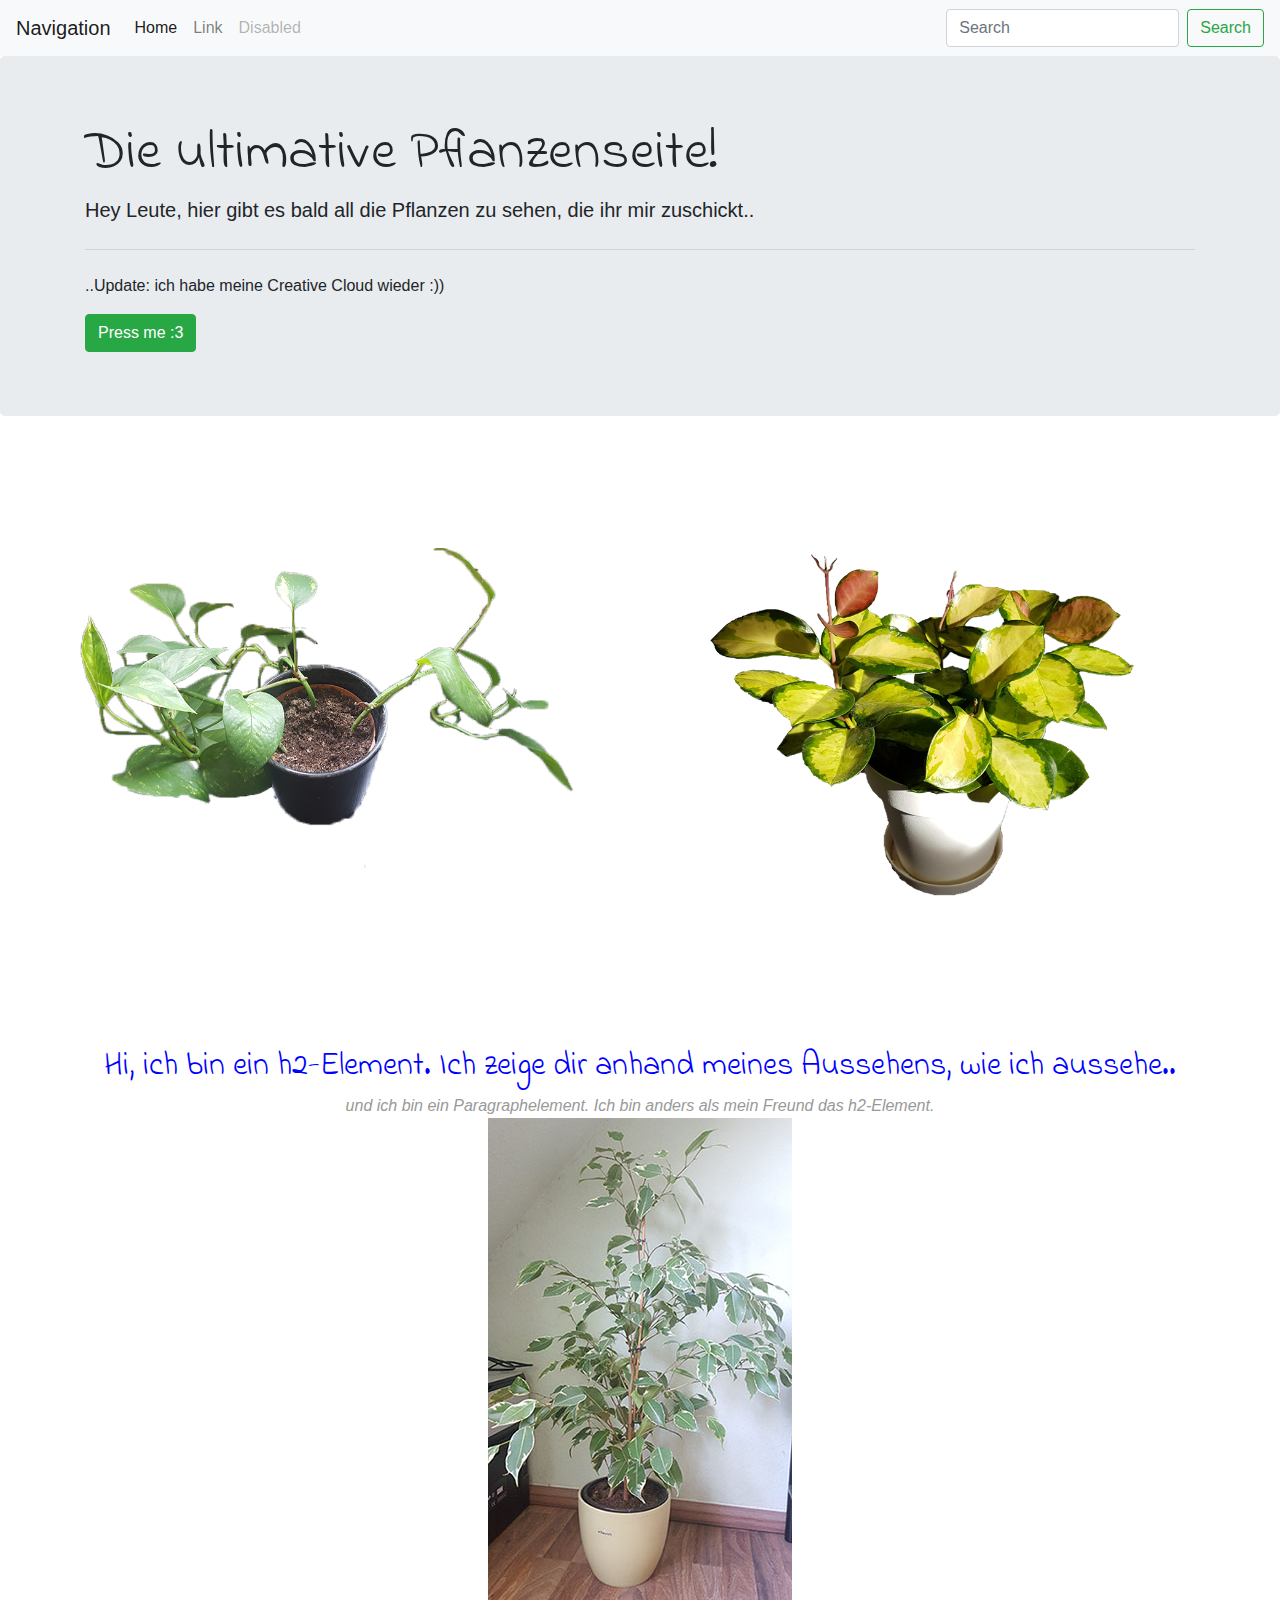
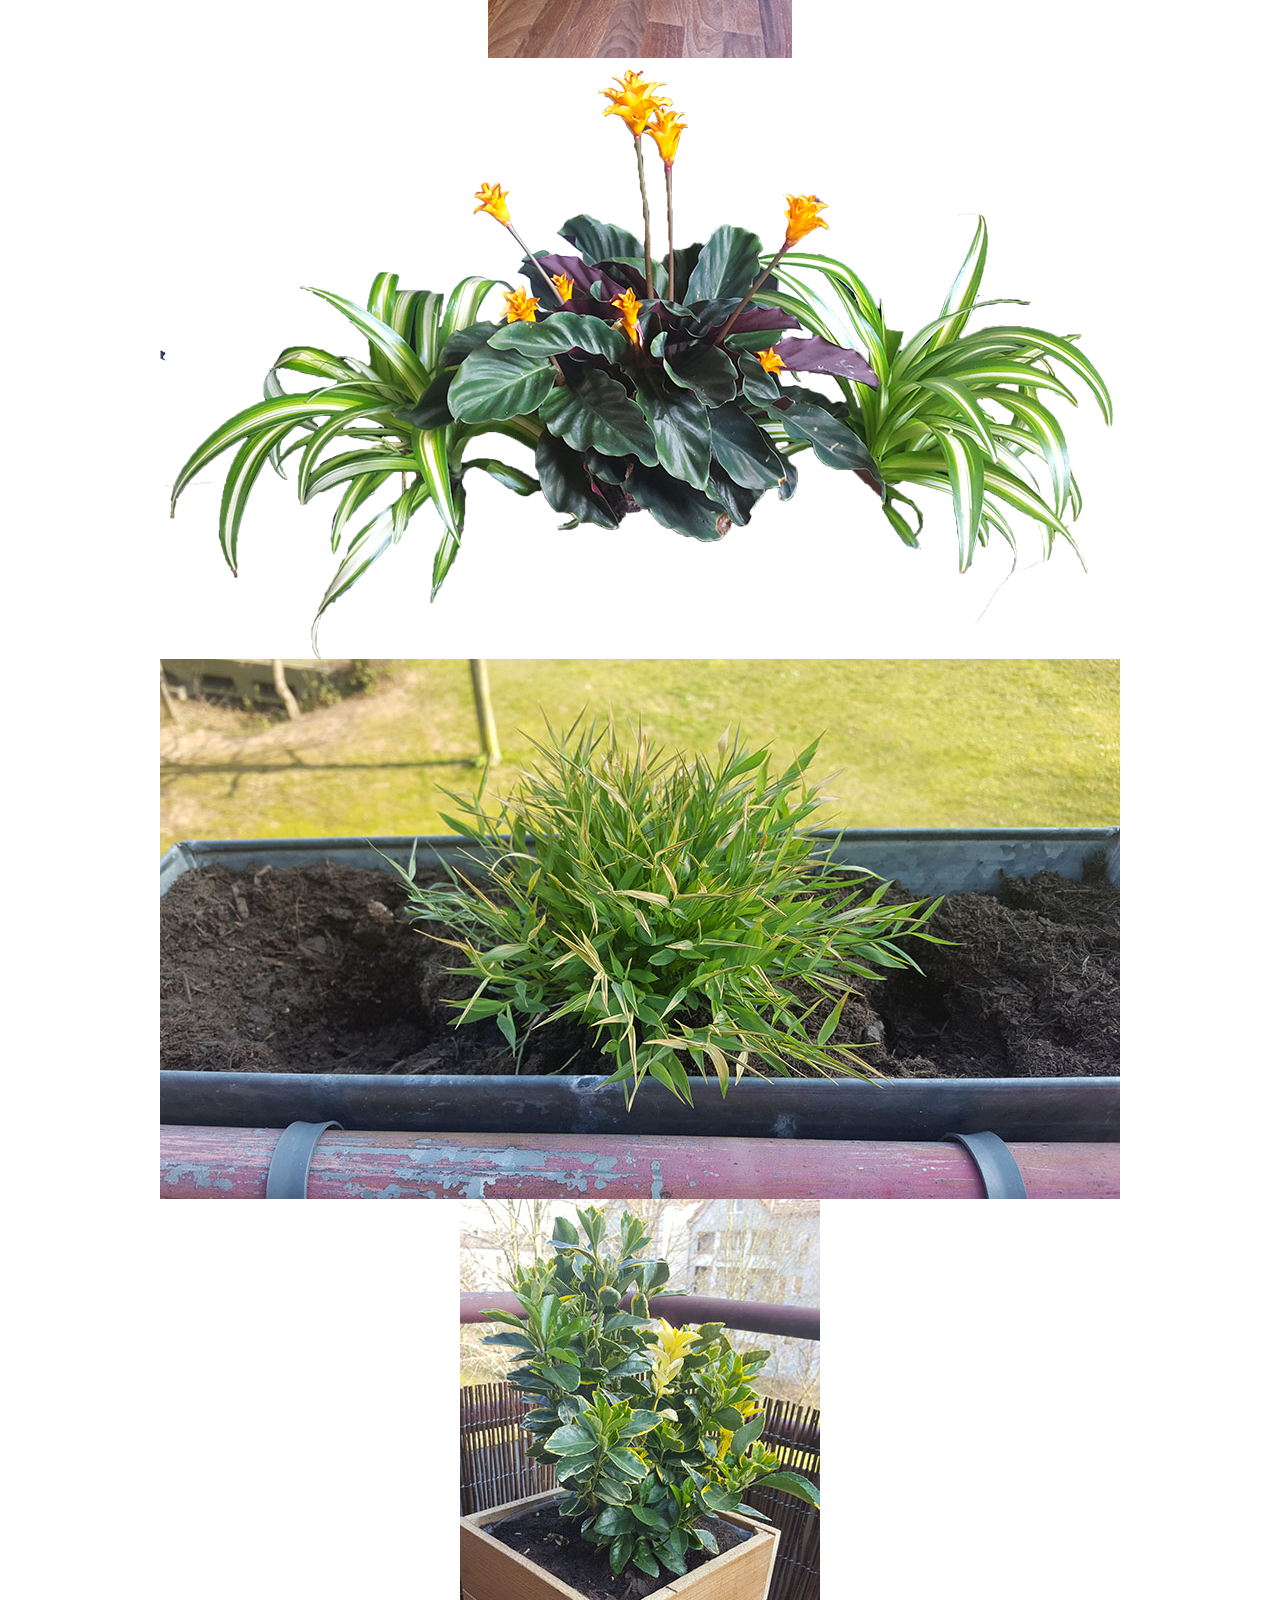
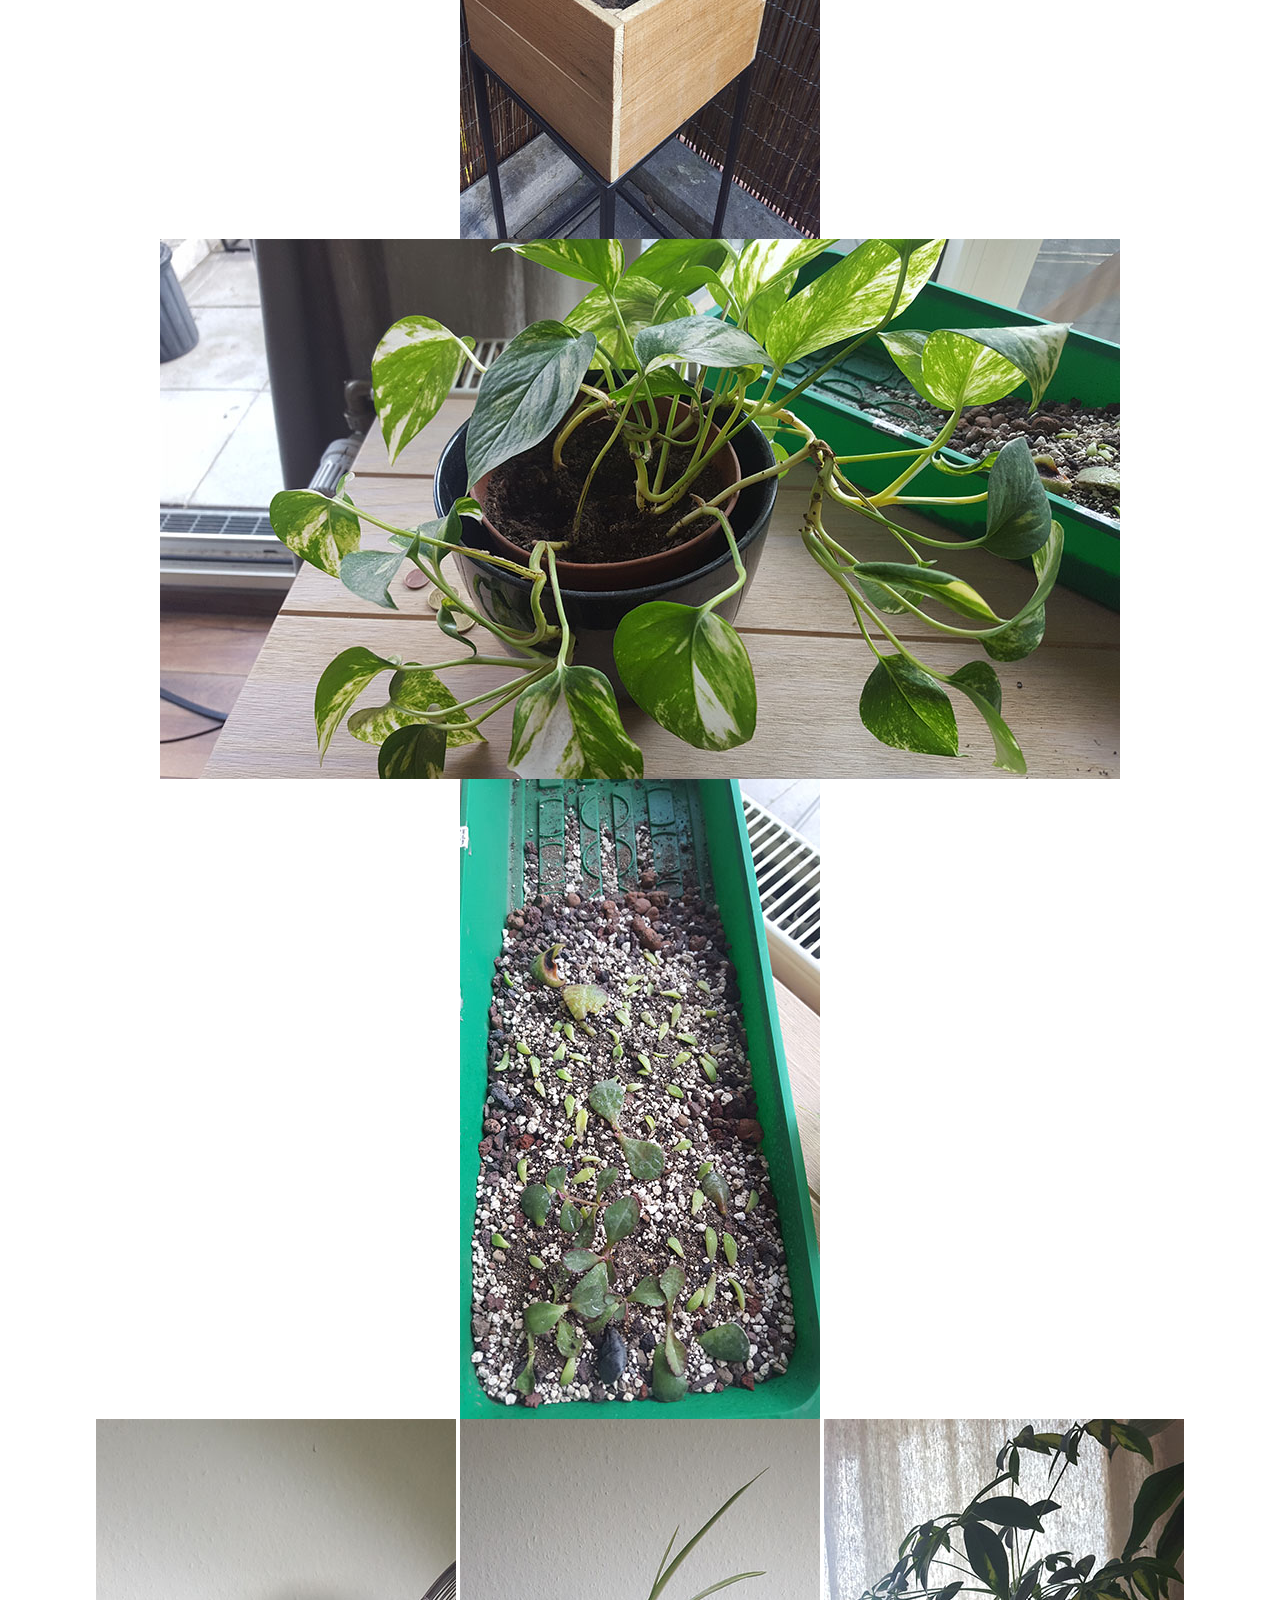
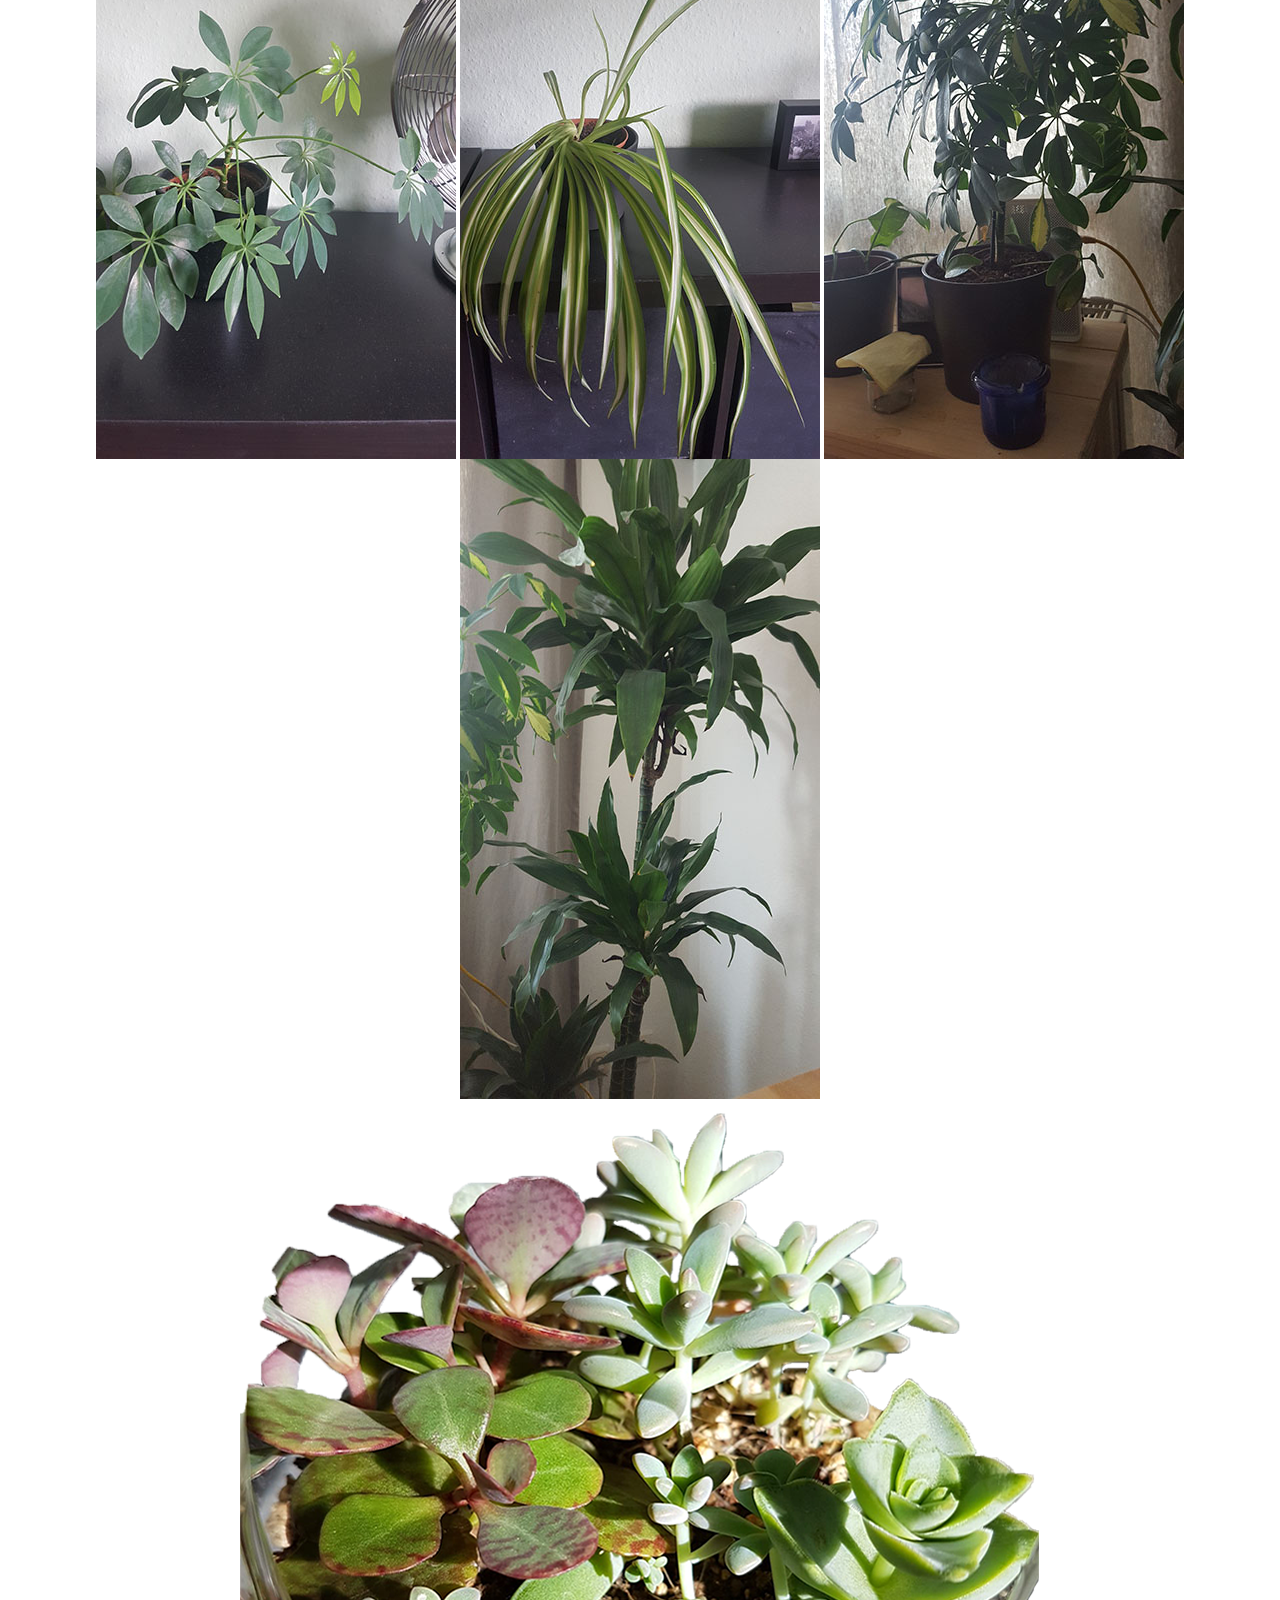
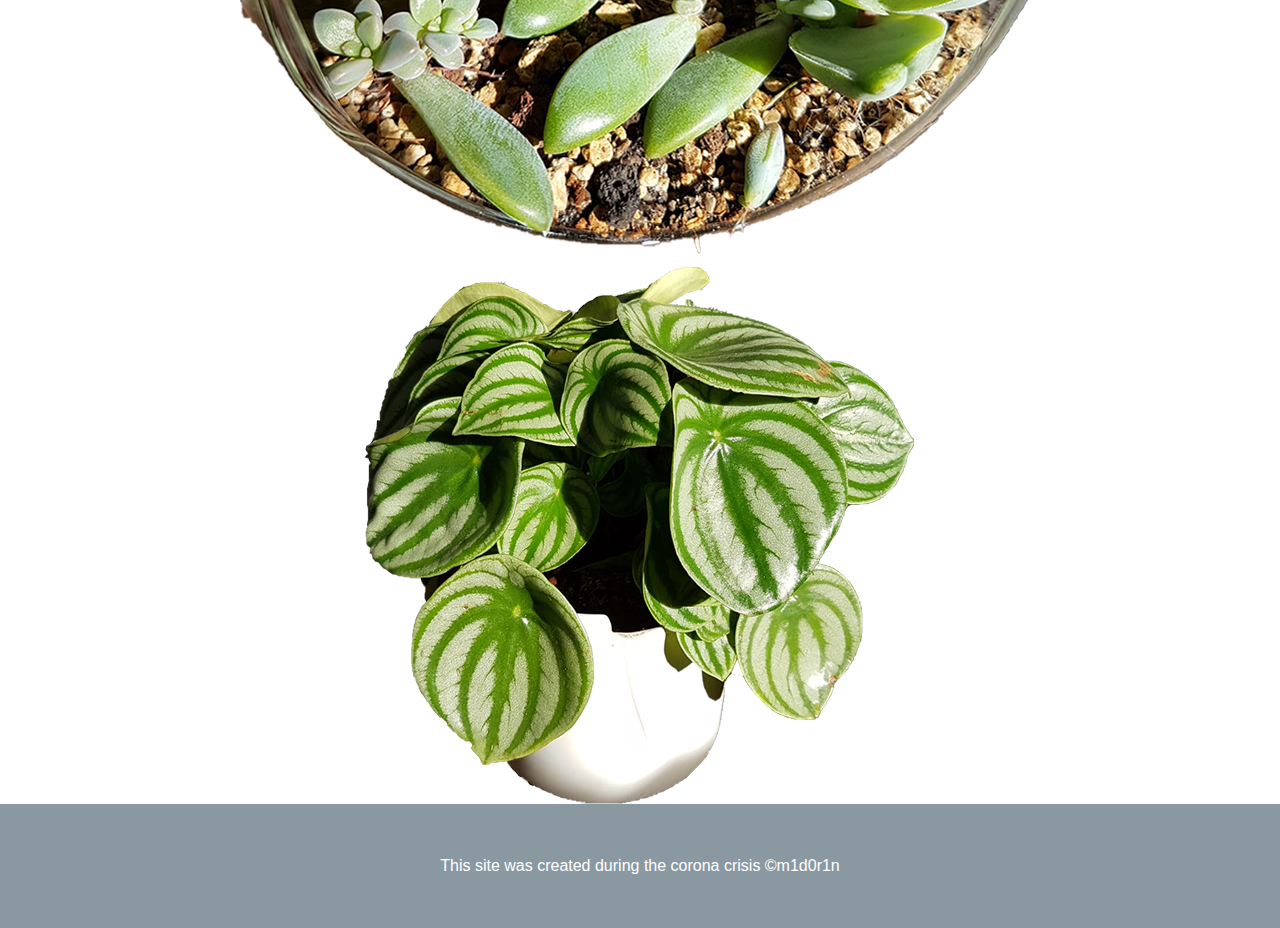
<file: index.html>
<!DOCTYPE html>
<html>
<head>
	<title>Pflanzenseite</title>
	<link rel="icon" href="img/14-1.png">
	<link href="https://fonts.googleapis.com/css2?family=Indie+Flower&display=swap" rel="stylesheet">
	<link rel="stylesheet" type="text/css" href="css/plantstyle.css">
	<link rel="stylesheet" type="text/css" href="css/bootstrap.css">
</head>
<body>
<nav class="navbar navbar-expand-lg navbar-light bg-light">
  <a class="navbar-brand" href="#">Navigation</a>
  <button class="navbar-toggler" type="button" data-toggle="collapse" data-target="#navbarTogglerDemo02" aria-controls="navbarTogglerDemo02" aria-expanded="false" aria-label="Toggle navigation">
    <span class="navbar-toggler-icon"></span>
  </button>

  <div class="collapse navbar-collapse" id="navbarTogglerDemo02">
    <ul class="navbar-nav mr-auto mt-2 mt-lg-0">
      <li class="nav-item active">
        <a class="nav-link" href="#">Home <span class="sr-only">(current)</span></a>
      </li>
      <li class="nav-item">
        <a class="nav-link" href="#">Link</a>
      </li>
      <li class="nav-item">
        <a class="nav-link disabled" href="#" tabindex="-1" aria-disabled="true">Disabled</a>
      </li>
    </ul>
    <form class="form-inline my-2 my-lg-0">
      <input class="form-control mr-sm-2" type="search" placeholder="Search">
      <button class="btn btn-outline-success my-2 my-sm-0" type="submit">Search</button>
    </form>
  </div>
</nav>

	<div class="jumbotron">
		<div class="container">
  <h1 class="display-4">Die ultimative Pflanzenseite!</h1>
  <p class="lead">Hey Leute, hier gibt es bald all die Pflanzen zu sehen, die ihr mir zuschickt..</p>
  <hr class="my-4">
  <p>..Update: ich habe meine Creative Cloud wieder :))</p>
			
  <button type="button" class="btn btn-success" id="MöP-Button">Press me :3</button>
  <p style="display:none;" id="hidden-text"> MöP MöP MöP MöP MöP MöP MöP MöP MöP MöP MöP MöP MöP MöP MöP MöP MöP MöP MöP MöP MöP MöP MöP MöP MöP MöP MöP MöP MöP MöP MöP MöP MöP MöP MöP MöP MöP MöP MöP MöP MöP MöP MöP MöP MöP MöP MöP MöP MöP MöP MöP MöP MöP MöP MöP MöP MöP MöP MöP <a href="https://www.ecosia.org/">MöP</a> MöP MöP MöP MöP MöP MöP MöP MöP MöP MöP MöP MöP MöP MöP MöP MöP MöP MöP MöP MöP MöP MöP MöP MöP MöP MöP MöP MöP MöP MöP MöP MöP MöP MöP MöP MöP MöP MöP MöP MöP MöP MöP MöP MöP MöP MöP MöP MöP MöP MöP MöP MöP MöP MöP MöP MöP MöP MöP MöP MöP MöP MöP MöP MöP MöP MöP MöP MöP MöP MöP MöP MöP MöP MöP MöP MöP MöP MöP MöP MöP MöP MöP MöP MöP MöP MöP MöP MöP MöP MöP MöP MöP MöP MöP MöP MöP MöP MöP MöP MöP MöP MöP MöP MöP MöP MöP MöP MöP MöP MöP MöP MöP MöP MöP MöP MöP MöP MöP MöP MöP MöP MöP MöP MöP MöP MöP MöP MöP MöP MöP MöP MöP MöP MöP MöP =) </p>
			</div>
</div>
	<!-- header element -->
	<header>
		<img src="img/1-2.png">
		<img src="img/13-1.png">
		<h1>Pflanzenbestand von zu Hause</h1>
	</header>

	<!-- main element -->
	<main>
		<h2>Hi, ich bin ein h2-Element. Ich zeige dir anhand meines Aussehens, wie ich aussehe..</h2>
		<p class="caption">und ich bin ein Paragraphelement. Ich bin anders als mein Freund das h2-Element.</p>
		
	<!-- Pflanzenblock -->

		<img src="img/2-2.jpg">
		<img src="img/3-3.png"><br>
		<img src="img/6-1.jpg">
		<img src="img/7-1.jpg"><br>
		<img src="img/8-1.jpg">
		<img src="img/9-1.jpg"><br>
		<img src="img/4-1.jpg">
		<img src="img/5-1.jpg">
		<img src="img/10-1.jpg">
		<img src="img/11-1.jpg"><br>
		<img src="img/15-2.png">
		<img src="img/14-1.png">
		

		
	</main>
	<script src="js/jquery-3.5.0.js"></script>
	<script src="js/plantscripts.js"></script>
</body>
<footer>
	<p>This site was created during the corona crisis &copy;m1d0r1n</p>
</footer>
</html>
</file>
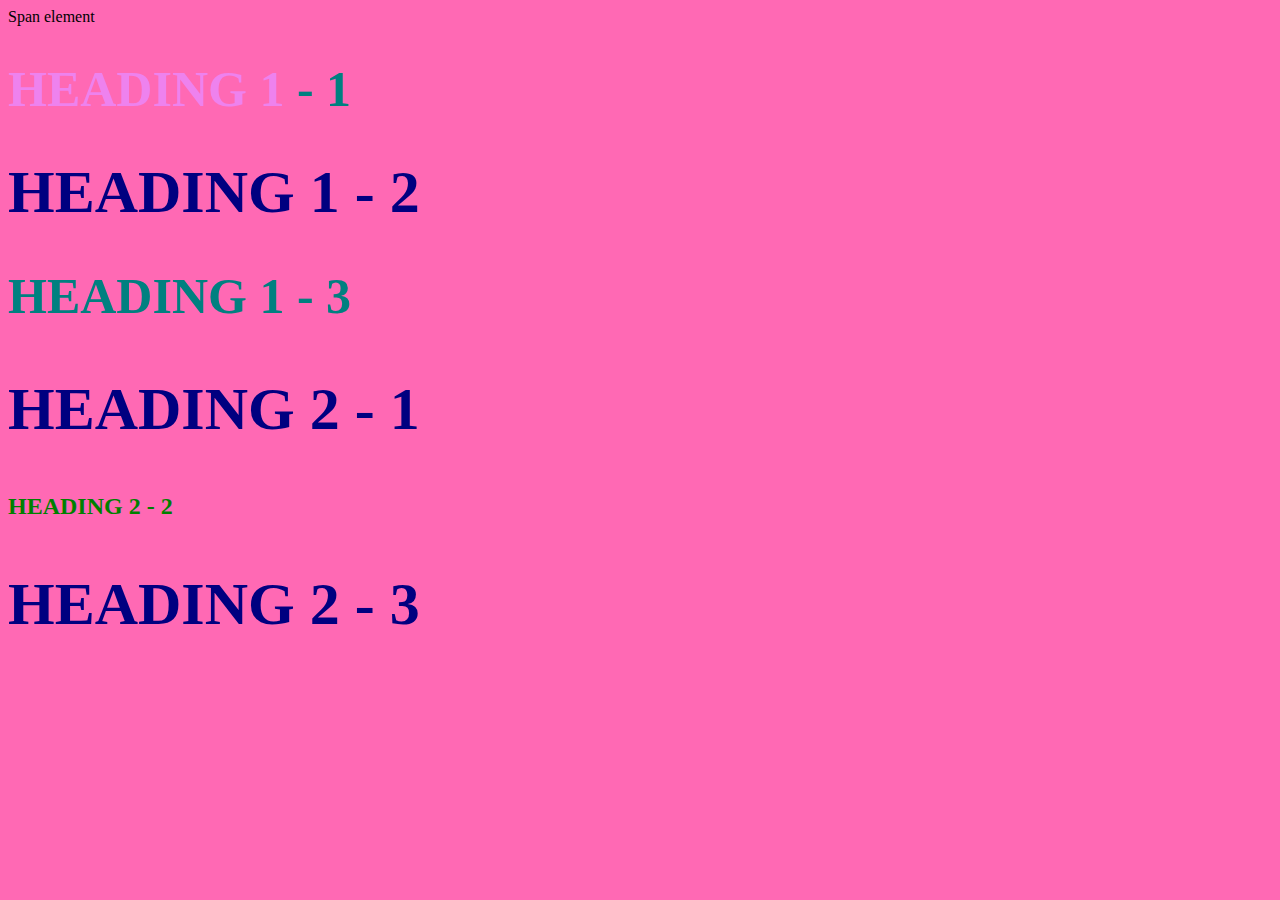
<file: style-test.html>
<!DOCTYPE html>
<html>
<head>
	<title>Style test</title>

	<link rel="stylesheet" type="text/css" href="css\test.css">
<body>
	<span>Span element</span>
	<h1 class="uppercase"><span>Heading 1</span> - 1</h1>
	<h1 class="big uppercase">Heading 1 - 2</h1>
	<h1 class="uppercase">Heading 1 - 3</h1>
	<h2 class="big uppercase">Heading 2 - 1</h2>
	<h2 class="uppercase">Heading 2 - 2</h2>
	<h2 class="big uppercase">Heading 2 - 3</h2>

</body>
</html>
</file>
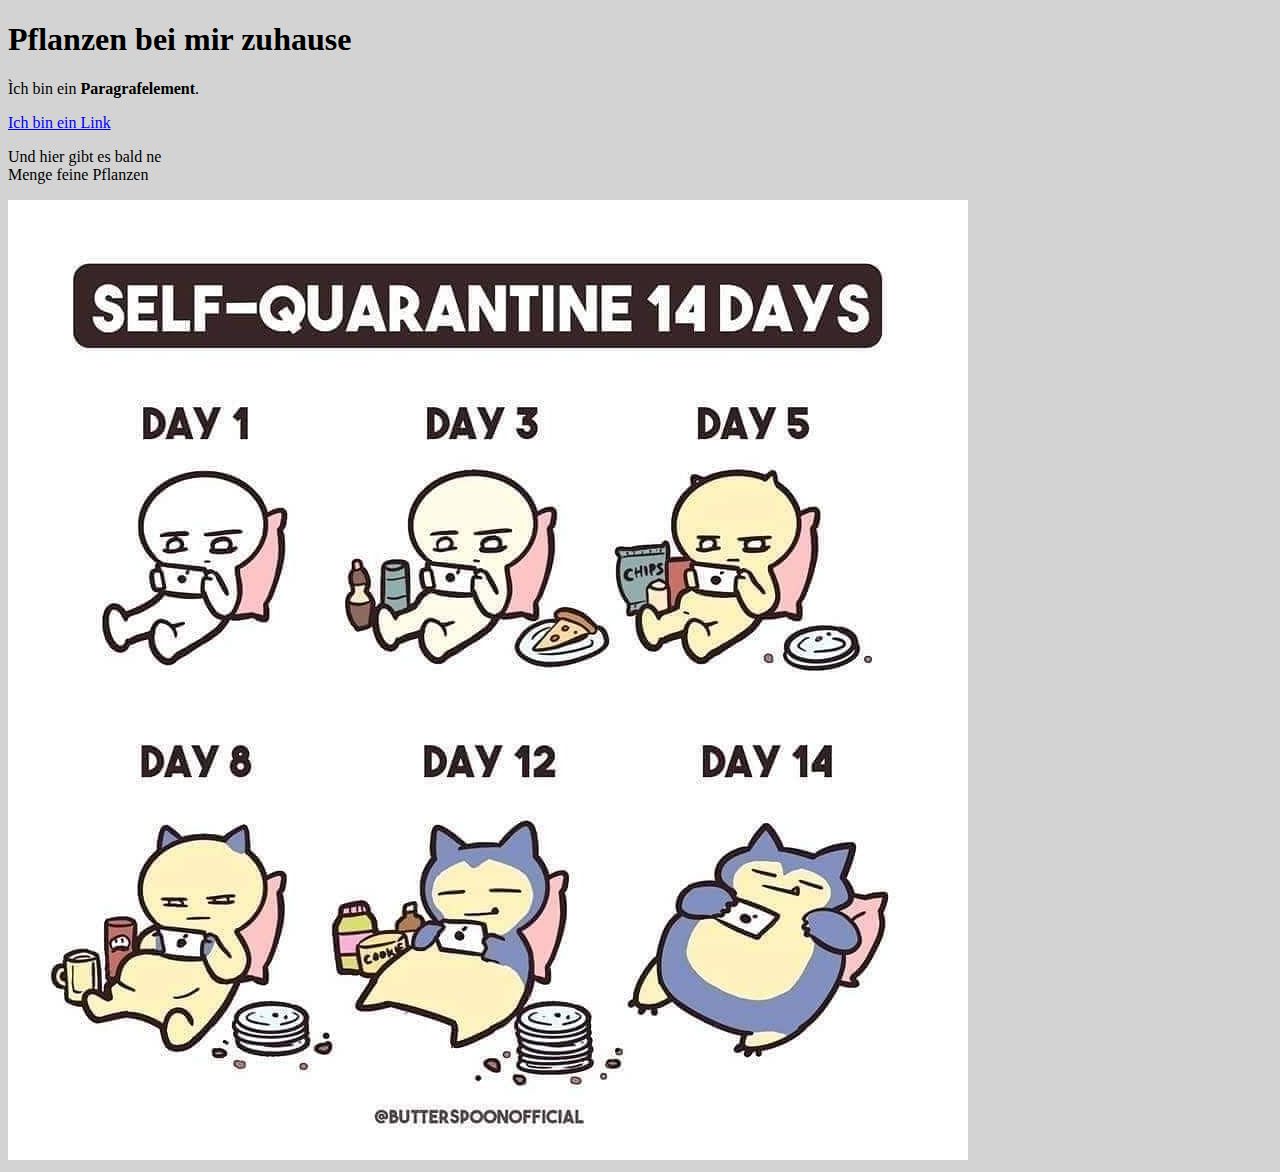
<file: test.html>
<!DOCTYPE html>
<html>
<head>
	<title>Test Seite</title>
	<style type="text/css">
		body{
			background-color: lightgrey
		}
	</style>
</head>
<body>
	<h1> Pflanzen bei mir zuhause </h1>
	<p>Ìch bin ein <b>Paragrafelement</b>.</p>
	<a href="http://google.com" target="_blank" title="Hier geht's zu Google">Ich bin ein Link</a>
	<p>Und hier gibt es bald ne<br>
	Menge feine Pflanzen</p>
	<img src="img\relaxo.jpeg">
</body>
</html>
</file>
<file: css/plantstyle.css>
body{
	margin: 0px;
	font-family: "Gill Sans", "Gill Sans MT", "Myriad Pro", "DejaVu Sans Condensed", Helvetica, Arial, sans-serif;
	font-size: 20px;
	line-height: 30px;
}

header{
	text-align: center;
	padding-top: 50px;
	padding-bottom: 50px;
	
}

h1, h2{
	font-family: 'Indie Flower', cursive;
}

header h1{
	color: white;
	font-size: 50px
	
}

header img{
	border-radius: 170px;
	width: 600px;
	border: 5px solid white;
		
}
main{
	max-width: 1600px;
	text-align: center;
	margin: 0 auto;
	padding: 0 20px;
}

main img{
	max-width: 100%;
}
h2{
	font-size: 35px;
	color: blue;
}

a{
	color: blue;
}
a:hover{
	color: white;
	background-color: #483A94
}

footer{
	background-color: #8A98A2;
	text-align: center;
	color: white;
	padding: 50px;
}

footer p{
	margin: 0;
}

footer a{
	color: white;
}

footer a:hover{
	opacity: .5;
	background-color: transparent;
}

p.caption{
	color: #999999;
	font-style: italic;
	margin: 0px;
}
.caption {
	
}
</file>
